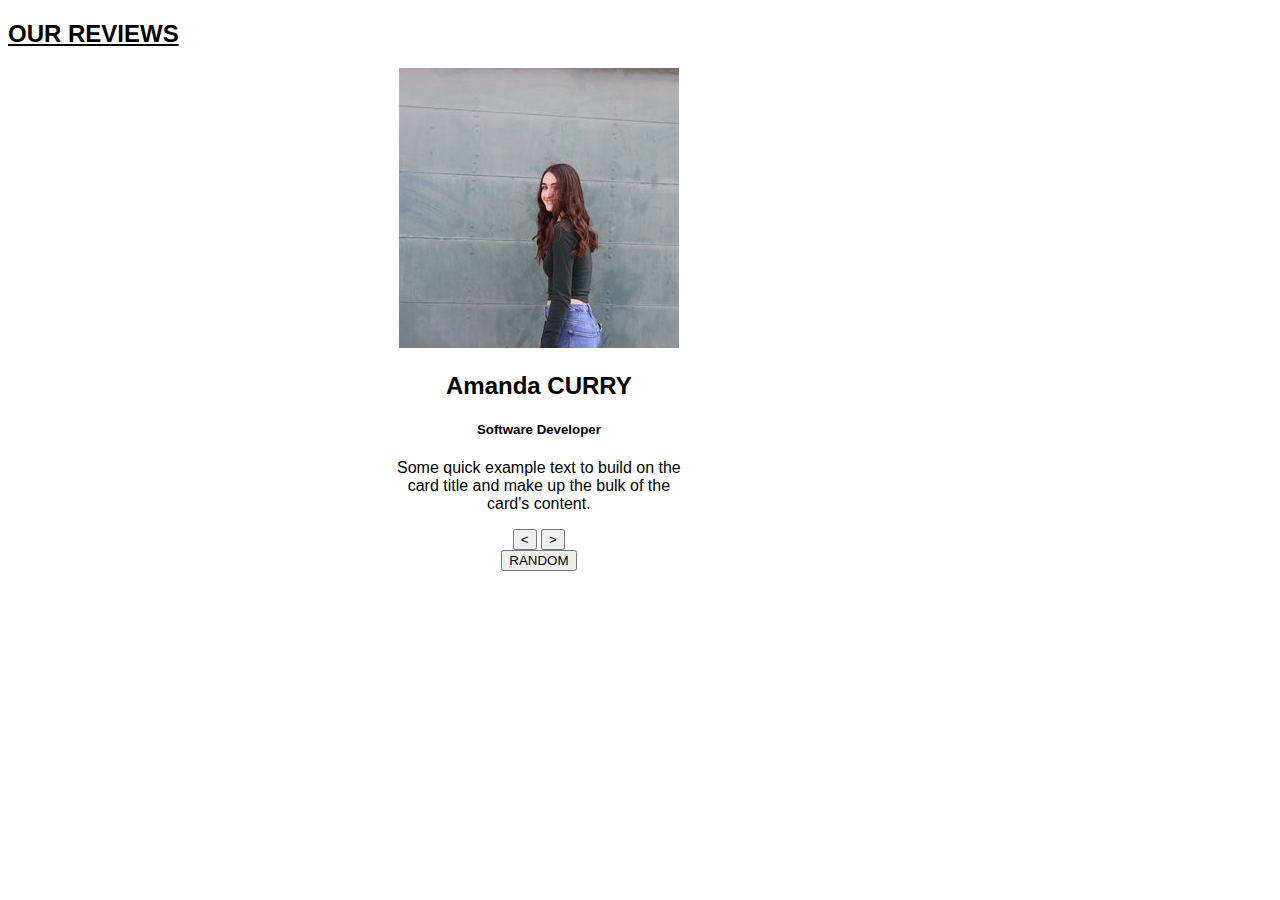
<file: index.html>
<!DOCTYPE html>
    <html lang="en">
    <head>
    <meta charset="UTF-8">
    <meta name="viewport" content="width=device-width, initial-scale=1.0">
    <meta http-equiv="X-UA-Compatible" content="ie=edge"> 
    <link rel="stylesheet" href="https://maxcdn.bootstrapcdn.com/bootstrap/4.0.0-beta/css/bootstrap.min.css" integrity="sha384-/Y6pD6FV/Vv2HJnA6t+vslU6fwYXjCFtcEpHbNJ0lyAFsXTsjBbfaDjzALeQsN6M" crossorigin="anonymous">
    <link rel="stylesheet" href="style.css" >
    
      <title>Item Lister</title>
        
    </head>
            
     <body>
        <section class="container mt-5">

            <!-- <div class="title " >
                <h2 class=" text-center text-decoration-underline ">
                    <u> OUR REVIEWS</u> 
                </h2>
            </div>
           <div class="d-flex justify-content-center" style='max-width: 500px;
           max-height: 600px;
           text-align: center;
           margin: auto;'>
               <div class=" mx-auto " style="border: 3px solid blue;">

                   <img src="hey.jpeg" class="img-thumbnail rounded img-fluid mt-2 "  style="max-width: 40%; max-height: 40%;">
                   <div> <h6 id="author" class="text-center"> Amanda CURRY </h6>
                    <p id="job">
                        Software Developer
                    </p>
                    <p id="info"> Lorem ipsum dolor, sit amet consectetur adipisicing elit. Quaerat culpa illum eligendi laborum deserunt animi maiores maxime vero quas, quasi commodi! Et quam ipsum eligendi ratione corporis aut impedit quidem reprehenderit quisquam velit magni consectetur, cupiditate commodi optio necessitatibus rerum!</p>

                   </div>
                   
                   
               </div>

           </div>  -->

           <div class="title " >
            <h2 class=" text-center text-decoration-underline ">
                <u> OUR REVIEWS</u> 
            </h2>
        </div>
           <div class="d-flex justify-content-center" style='max-width:40%;
           max-height: 40%;
           text-align: center;
           margin: auto;'>
           <div class="card " style="width: 60%;">
            <img src="hey.jpeg" id="photo" class="card-img-top" alt="...">
            <div class="card-body">
                <div> <h2 id="author" class="text-center"> Amanda CURRY </h2>
              <h5 class="card-title" id="job">Software Developer</h5>
              <p class="card-text" id="info">Some quick example text to build on the card title and make up the bulk of the card's content.</p>
              <div class="btn-container mx-auto">
                <button class="btn btn-outline-success  m-1" id="previous"> < </button>
                <button class="btn btn-outline-success m-1" id="next">  > </button>
              </div>

              <button  class="btn btn-primary" id="random">RANDOM</button>
            </div>
          </div>
          </div>
        </section>
      <script src="main.js"></script>

    </body>
</html>
</file>
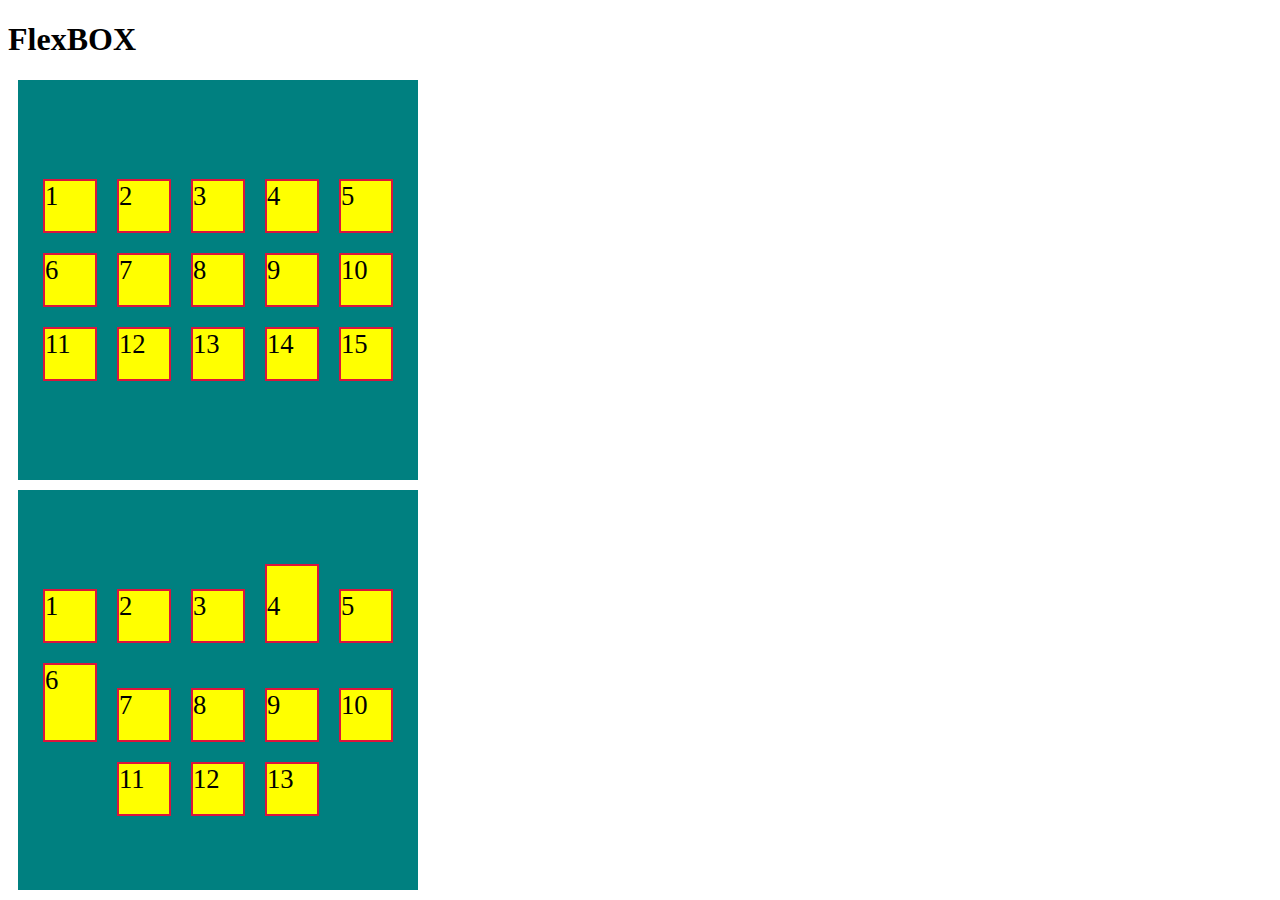
<file: flex.html>
<!DOCTYPE html>
    <html lang="en">
    <head>
    <meta charset="UTF-8">
    <meta name="viewport" content="width=device-width, initial-scale=1.0">
    <meta http-equiv="X-UA-Compatible" content="ie=edge"> 
    <!-- <link rel="stylesheet" href="https://maxcdn.bootstrapcdn.com/bootstrap/4.0.0-beta/css/bootstrap.min.css" integrity="sha384-/Y6pD6FV/Vv2HJnA6t+vslU6fwYXjCFtcEpHbNJ0lyAFsXTsjBbfaDjzALeQsN6M" crossorigin="anonymous"> -->
    <link rel="stylesheet" href="flexstyle.css" >
    
      <title>Item Lister</title>
        
    </head>
            
     <body>
        <h1>FlexBOX</h1>
        <div class="container">
            <div class="item">1</div>
            <div class="item">2</div> 
            <div class="item">3</div>
            <div class="item">4</div>
            <div class="item">5</div>
            <div class="item">6</div>
            <div class="item">7</div>
            <div class="item">8</div>
            <div class="item">9</div>
            <div class="item">10</div>
            <div class="item">11</div>
            <div class="item">12</div>
            <div class="item">13</div>
            <div class="item">14</div>
            <div class="item">15</div>
        </div>

        <div class="container">
            <div class="item">1</div>
            <div class="item">2</div> 
            <div class="item">3</div>
            <div class="item" style="padding-top: 25px;">4</div>
            <div class="item">5</div>
            <div class="item" style="padding-bottom: 25px;">6</div>
            <div class="item">7</div>
            <div class="item">8</div>
            <div class="item">9</div>
            <div class="item" style="margin-top: 25px;">10</div>
            <div class="item">11</div>
            <div class="item">12</div>
            <div class="item">13</div>
       
        </div>


      <script src="main.js"></script>

    </body>
</html>
</file>
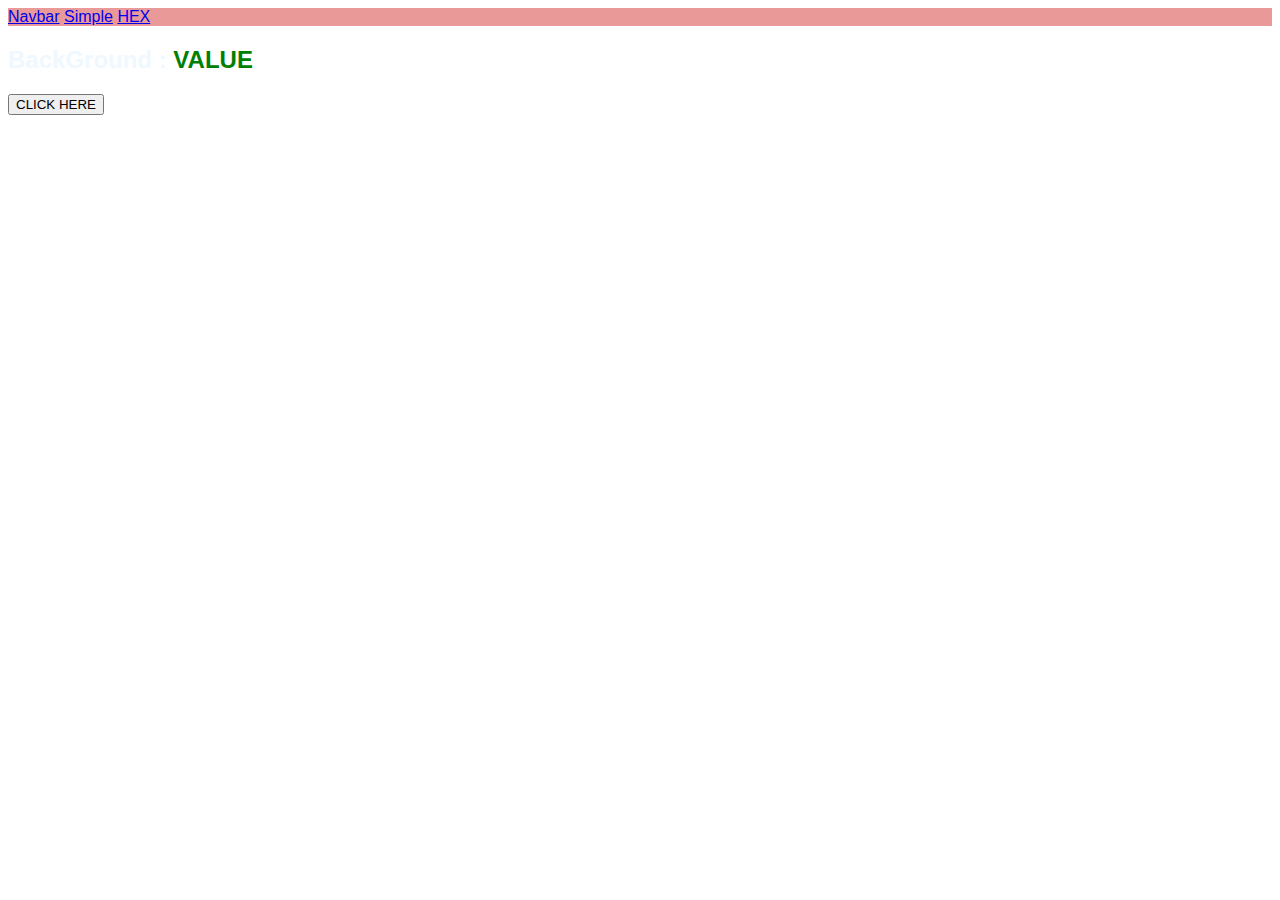
<file: HEX.html>
<!DOCTYPE html>
<html lang="en">
<head>
<meta charset="UTF-8">
<meta name="viewport" content="width=device-width, initial-scale=1.0">
<meta http-equiv="X-UA-Compatible" content="ie=edge"> 
<link rel="stylesheet" href="https://maxcdn.bootstrapcdn.com/bootstrap/4.0.0-beta/css/bootstrap.min.css" integrity="sha384-/Y6pD6FV/Vv2HJnA6t+vslU6fwYXjCFtcEpHbNJ0lyAFsXTsjBbfaDjzALeQsN6M" crossorigin="anonymous">
<link rel="stylesheet" href="style.css" >

<title>COLOR CHANGER</title>
    
</head>
        
<body>
    <nav class="navbar navbar-light " style="background-color: rgba(221, 86, 86, 0.603);">
        <div class="container-fluid      ">
        <a class="navbar-brand " href="index.html">Navbar</a>

        <a class="navbar-brand  " href="simple.html">Simple</a>
        
        <a class="  navbar-brand  active col-9 border border-info text-center" href="HEX.html" >HEX</a>
        
        
        </div>
    </nav>
    <main id="target">
        <div class="mt-3 ">
            <h2 class=" border border-4 rounded-2 d-inline-block p-2 px-4 " style="color: aliceblue;">BackGround :  
            <span style="color:green" id="change">VALUE </span>
            </h2>
            <button type="button" class="btn btn-danger btn-lg d-block mx-auto" onclick="selectonehex()">CLICK HERE </button>
        </div>




<script src="main.js"></script>

</body>
</html>
</file>
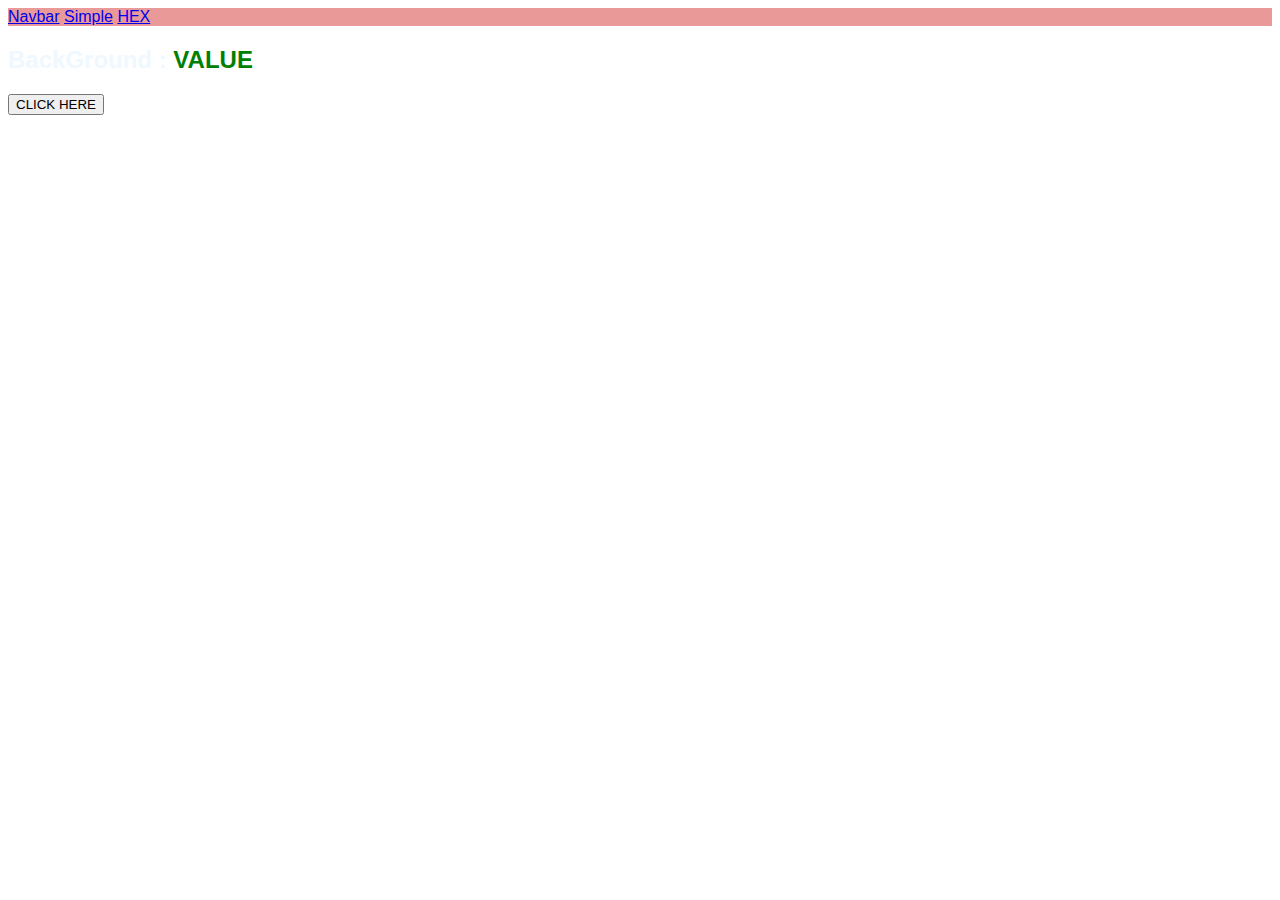
<file: simple.html>
<!DOCTYPE html>
<html lang="en">
<head>
<meta charset="UTF-8">
<meta name="viewport" content="width=device-width, initial-scale=1.0">
<meta http-equiv="X-UA-Compatible" content="ie=edge"> 
<link rel="stylesheet" href="https://maxcdn.bootstrapcdn.com/bootstrap/4.0.0-beta/css/bootstrap.min.css" integrity="sha384-/Y6pD6FV/Vv2HJnA6t+vslU6fwYXjCFtcEpHbNJ0lyAFsXTsjBbfaDjzALeQsN6M" crossorigin="anonymous">
<link rel="stylesheet" href="style.css" >

<title>COLOR CHANGER</title>
    
</head>
        
<body>
    <nav class="navbar navbar-light " style="background-color: rgba(221, 86, 86, 0.603);">
        <div class="container-fluid      ">
        <a class="navbar-brand " href="index.html">Navbar</a>

        <a class="navbar-brand active col-9 border border-info text-center" " href="simple.html">Simple</a>
        
        <a class="  navbar-brand " href="HEX.html" >HEX</a>
        </div>
    </nav>
    <main id="target">
        <div class="mt-3 ">
            <h2 class=" border border-4 rounded-2 d-inline-block p-2 px-4 " style="color: aliceblue;">BackGround :  
            <span style="color:green" id="change">VALUE </span>
            </h2>
            <button type="button" class="btn btn-danger btn-lg d-block mx-auto" onclick="selectonesimp()">CLICK HERE </button>
        </div>




<script src="main.js"></script>

</body>
</html>
</file>
<file: style.css>
*{
    font-family:'Trebuchet MS', 'Lucida Sans Unicode', 'Lucida Grande', 'Lucida Sans', Arial, sans-serif;
}
</file>
<file: flexstyle.css>
.container{
    background-color: teal;

    display: flex;

    height: 400px;
    width: 400px;
    flex-wrap:wrap;
    flex-direction:row;
    margin: 10px;

    justify-content:center;

    align-items:flex-end;

    align-content:center ;

    /* align-content:flex-start; */
}

.item{

    background-color: yellow;
    border: crimson solid 2px;
    margin: 10px ;
    height: 50px;
    width: 50px;
    font-size: 20pt;

}
</file>
